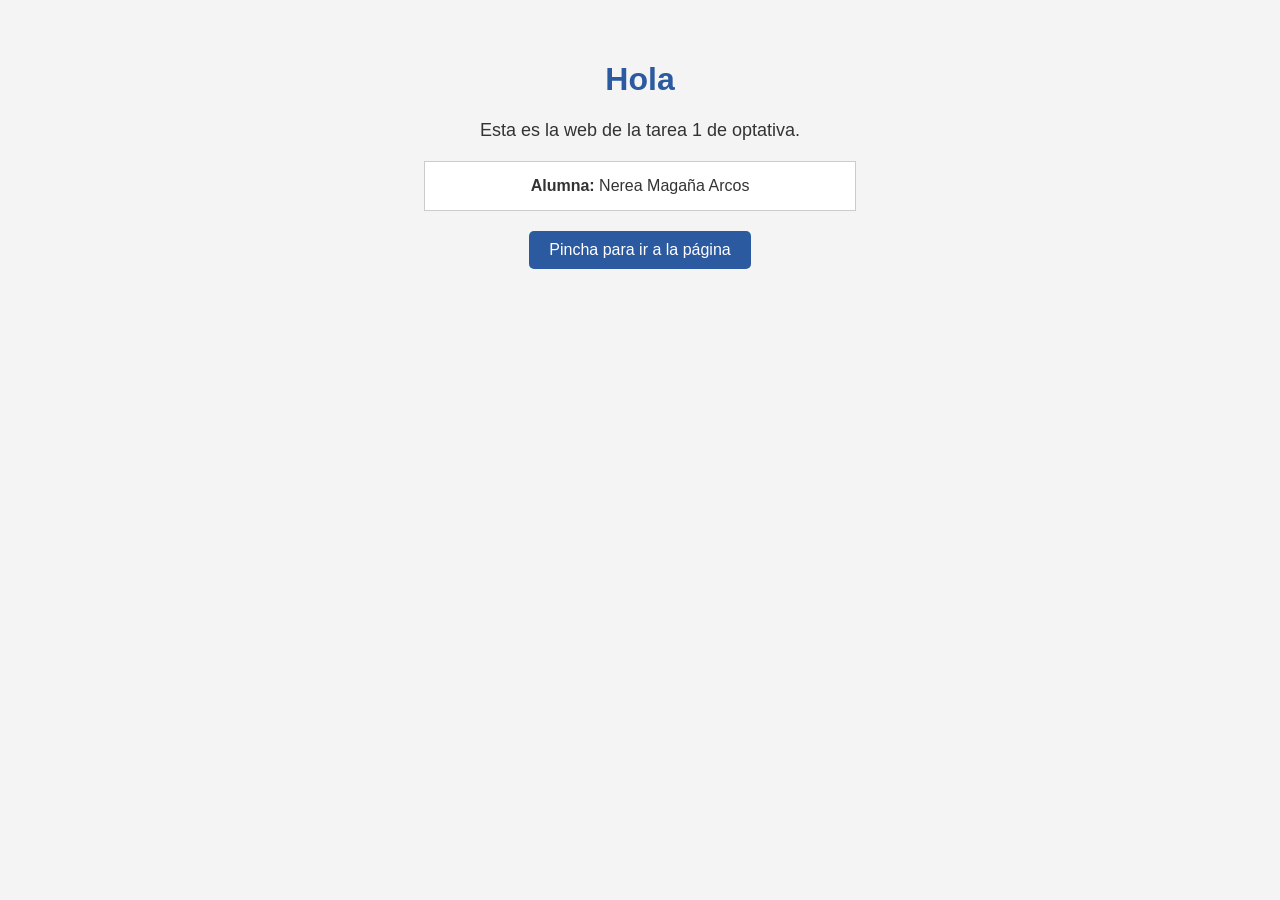
<file: index.html>
<!DOCTYPE html>
<html lang="es">
<head>
  <meta charset="UTF-8">
  <meta name="viewport" content="width=device-width, initial-scale=1">
  <title>Tarea optativa</title>

  <!-- Google tag (gtag.js) -->
<script async src="https://www.googletagmanager.com/gtag/js?id=G-JHJSYY17TE"></script>
<script>
  window.dataLayer = window.dataLayer || [];
  function gtag(){dataLayer.push(arguments);}
  gtag('js', new Date());

  gtag('config', 'G-JHJSYY17TE');
</script>

  <link rel="stylesheet" href="style.css">
</head>
<body>
  <main>
    <h1>Hola</h1>
    <p>Esta es la web de la tarea 1 de optativa.</p>
    <div class="datos">
      <strong>Alumna:</strong> Nerea Magaña Arcos<br>
    </div>
    <a class="boton" href="gracias.html">Pincha para ir a la página</a>
  </main>
</body>
</html>
</file>
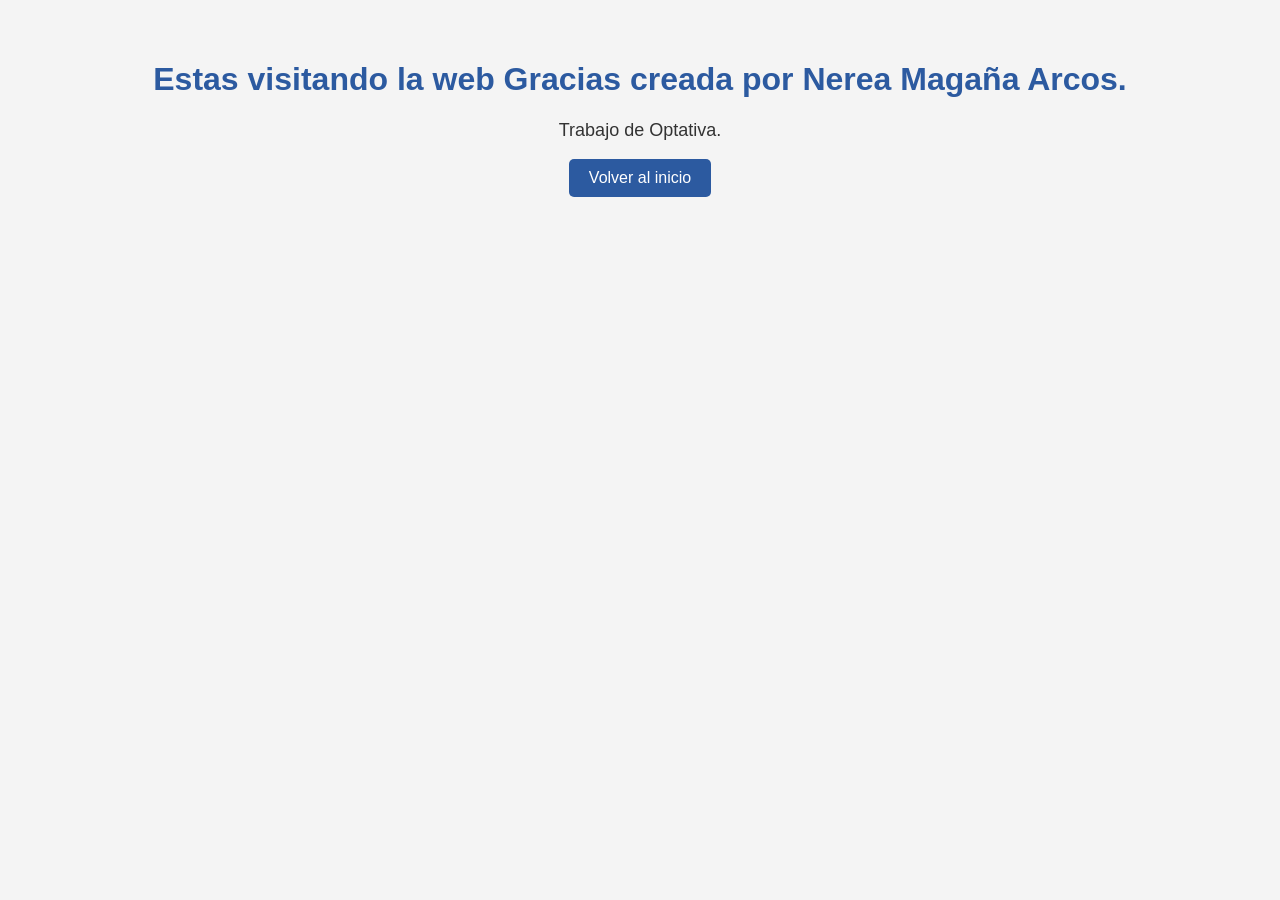
<file: gracias.html>
<!DOCTYPE html>
<html lang="es">
<head>
  <meta charset="UTF-8">
  <meta name="viewport" content="width=device-width, initial-scale=1">
  <title>Pagina Gracias</title>
  
  <!-- Google tag (gtag.js) -->
<script async src="https://www.googletagmanager.com/gtag/js?id=G-JHJSYY17TE"></script>
<script>
  window.dataLayer = window.dataLayer || [];
  function gtag(){dataLayer.push(arguments);}
  gtag('js', new Date());

  gtag('config', 'G-JHJSYY17TE');
</script>

  <link rel="stylesheet" href="style.css">
</head>
<body>
  <main>
    <h1>Estas visitando la web Gracias creada por Nerea Magaña Arcos.</h1>
    <p>Trabajo de Optativa.</p>
    <a class="boton" href="index.html">Volver al inicio</a>
  </main>
</body>
</html>
</file>
<file: style.css>
body {
  font-family: Arial, sans-serif;
  background-color: #f4f4f4;
  color: #333;
  text-align: center;
  margin: 0;
  padding: 40px 20px;
}

h1 {
  color: #2c5aa0;
}

p {
  font-size: 18px;
}

.datos {
  background-color: #ffffff;
  border: 1px solid #ccc;
  max-width: 400px;
  margin: 20px auto;
  padding: 15px;
}

.boton {
  display: inline-block;
  background-color: #2c5aa0;
  color: white;
  padding: 10px 20px;
  text-decoration: none;
  border-radius: 5px;
}

.boton:hover {
  background-color: #1e3f73;
}
</file>
